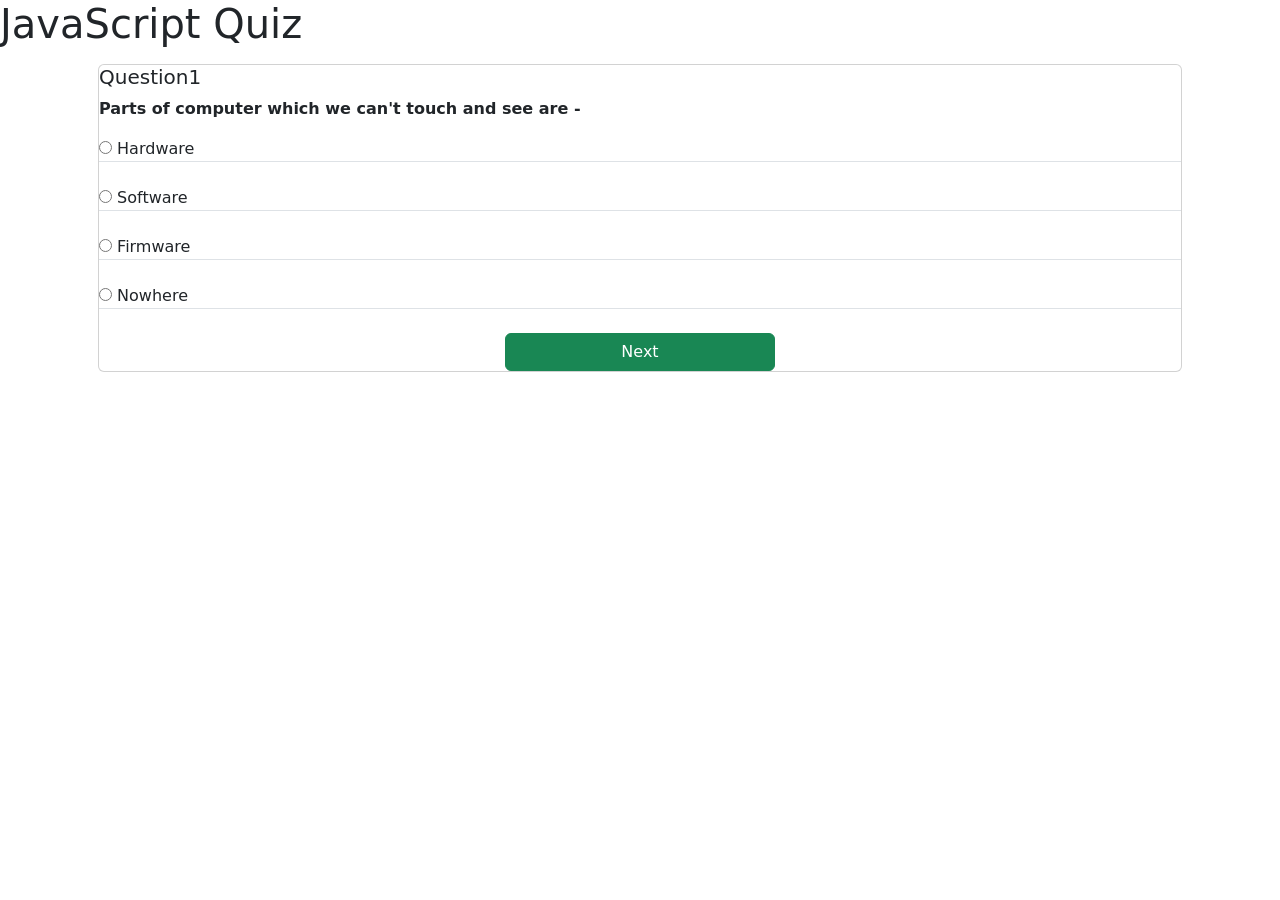
<file: dashboard.html>
<!DOCTYPE html>
<html lang="en">

<head>
    <meta charset="UTF-8">
    <meta name="viewport" content="width=device-width, initial-scale=1.0">
    <title>JS Quiz App</title>
    <link href="https://cdn.jsdelivr.net/npm/bootstrap@5.3.8/dist/css/bootstrap.min.css" rel="stylesheet"
        integrity="sha384-sRIl4kxILFvY47J16cr9ZwB07vP4J8+LH7qKQnuqkuIAvNWLzeN8tE5YBujZqJLB" crossorigin="anonymous">
</head>

<body>
    <h1 class="">JavaScript Quiz</h1>
    <div class="container">
        <div class="card m-3" id="question-Box">
            <div class="card-body p-3">
                </div>
                <div class="text-center">
                    <button class="btn btn-success px-4" id="nextBtn" onclick="getQuestion()">Next</button>
                </div>
       


    <script src="dashboard.js"></script>
</body>

</html>
</file>
